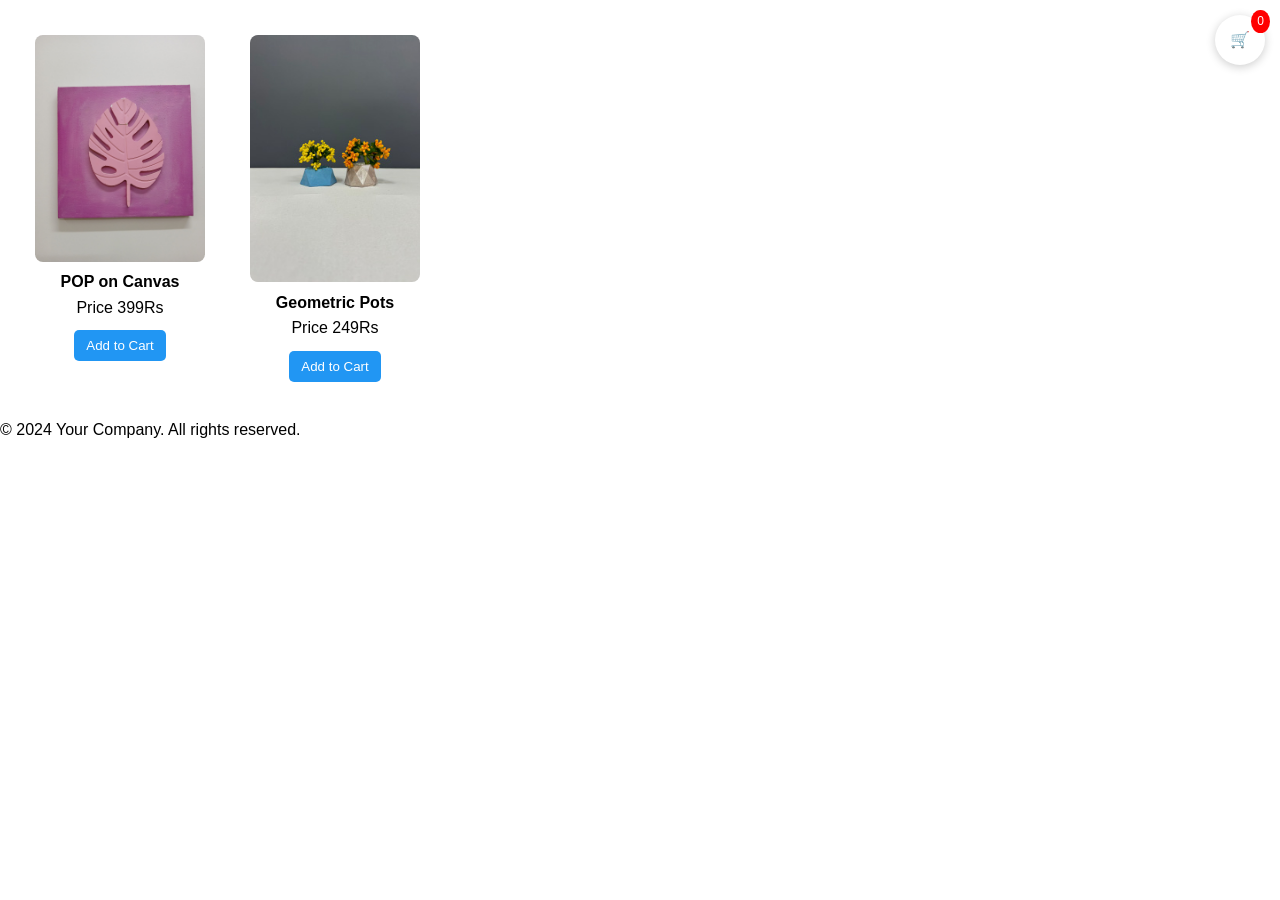
<file: segdfsbfdbfb.html>
<!DOCTYPE html>
<html lang="en">

<head>
  <meta charset="UTF-8">
  <meta name="viewport" content="width=device-width, initial-scale=1.0">
  <title>Document</title>
  <style>
    * {
      margin: 0;
      padding: 0;
      box-sizing: border-box;
    }

    body {
      font-family: Arial, sans-serif;
      line-height: 1.6;
    }
  </style>
</head>

<body>
  <!-- Content goes here -->

  <style>
    /* body {
      font-family: Arial;
      margin: 0;
      background: #f5f5f5;
    } */

    /* ===== PRODUCT GRID ===== */
    .products {
      display: flex;
      gap: 15px;
      padding: 20px;
    }

    .product {
      background: #fff;
      padding: 15px;
      border-radius: 10px;
      width: 200px;
      text-align: center;
      transition: 0.3s;
    }

    /* ZOOM EFFECT (DARAZ STYLE) */
    .product img {
      width: 100%;
      transition: 0.3s;
      border-radius: 8px;
    }

    .product img:hover {
      transform: scale(1.1);
    }

    .add-btn {
      margin-top: 10px;
      padding: 8px 12px;
      background: #2196f3;
      color: #fff;
      border: none;
      border-radius: 5px;
      cursor: pointer;
    }

    /* QUANTITY */
    .quantity {
      display: none;
      justify-content: center;
      gap: 10px;
      margin-top: 10px;
    }

    .quantity button {
      width: 25px;
      height: 25px;
      border-radius: 50%;
      border: none;
      background: #333;
      color: #fff;
      cursor: pointer;
    }

    /* ===== CART ICON ===== */
    .cart-icon {
      position: fixed;
      top: 15px;
      right: 15px;
      width: 50px;
      height: 50px;
      background: #fff;
      border-radius: 50%;
      display: flex;
      align-items: center;
      justify-content: center;
      cursor: pointer;
      box-shadow: 0 2px 10px rgba(0, 0, 0, 0.2);
    }

    .badge {
      position: absolute;
      top: -5px;
      right: -5px;
      background: red;
      color: #fff;
      font-size: 12px;
      padding: 2px 6px;
      border-radius: 50%;
    }

    /* ===== CART DRAWER (DARAZ STYLE) ===== */
    .drawer {
      position: fixed;
      top: 0;
      right: -400px;
      width: 350px;
      height: 100%;
      background: #fff;
      box-shadow: -3px 0 10px rgba(0, 0, 0, 0.2);
      display: flex;
      flex-direction: column;
      padding: 15px;
      transition: 0.3s;
    }

    .drawer.open {
      right: 0;
    }

    .header {
      display: flex;
      justify-content: space-between;
      align-items: center;
      border-bottom: 1px solid #eee;
      padding-bottom: 10px;
    }

    .item {
      display: flex;
      justify-content: space-between;
      padding: 10px 0;
      border-bottom: 1px solid #eee;
    }

    .remove {
      color: red;
      cursor: pointer;
      font-size: 12px;
    }

    /* FOOTER */
    .footer {
      margin-top: auto;
      border-top: 1px solid #eee;
      padding-top: 10px;
    }

    .checkout {
      width: 100%;
      padding: 12px;
      background: green;
      color: #fff;
      border: none;
      cursor: pointer;
    }
  </style>
  </head>

  <body>

    <!-- CART ICON -->
    <div class="cart-icon" onclick="toggleCart()">
      🛒
      <span class="badge" id="count">0</span>
    </div>

    <!-- PRODUCTS -->
    <div class="products">

      <div class="product" data-id="1">
        <img src="images/POP (Plaster Of Paris)/POP on Canvas (2).jpg" />
        <h4>POP on Canvas</h4>
        <p>Price 399Rs</p>

        <button class="add-btn" onclick="add(1)">Add to Cart</button>

        <div class="quantity" id="q-1">
          <button onclick="dec(1)">-</button>
          <span id="val-1">1</span>
          <button onclick="inc(1)">+</button>
        </div>
      </div>

      <div class="product" data-id="2">
        <img src="images/POP (Plaster Of Paris)/Geometric Pots (2).jpg" />
        <h4>Geometric Pots</h4>
        <p>Price 249Rs</p>

        <button class="add-btn" onclick="add(2)">Add to Cart</button>

        <div class="quantity" id="q-2">
          <button onclick="dec(2)">-</button>
          <span id="val-2">1</span>
          <button onclick="inc(2)">+</button>
        </div>
      </div>

    </div>

    <!-- CART DRAWER -->
    <div class="drawer" id="drawer">

      <div class="header">
        <h3>Your Cart</h3>
        <button onclick="toggleCart()">✖</button>
      </div>

      <div id="items"></div>

      <div class="footer">
        <h3>Total: PKR <span id="total">0</span></h3>
        <button class="checkout" onclick="checkout()">Checkout</button>
      </div>

    </div>

    <script>

      const prices = { 1: 399, 2: 249 };

      let cart = JSON.parse(localStorage.getItem("cart")) || {};

      function save() {
        localStorage.setItem("cart", JSON.stringify(cart));
      }

      function update(id, type) {

        let qty = cart[id] || 0;

        if (type === "inc") qty++;
        if (type === "dec") qty--;

        if (qty <= 0) delete cart[id];
        else cart[id] = qty;

        save();
        render();
        sync();
      }

      /* ADD */
      function add(id) {
        update(id, "inc");
        document.getElementById("q-" + id).style.display = "flex";
        document.querySelector(`[data-id="${id}"] .add-btn`).style.display = "none";
      }

      /* INC */
      function inc(id) {
        update(id, "inc");
      }

      /* DEC */
      function dec(id) {
        update(id, "dec");

        if (!cart[id]) {
          document.getElementById("q-" + id).style.display = "none";
          document.querySelector(`[data-id="${id}"] .add-btn`).style.display = "inline-block";
        }
      }

      /* REMOVE ITEM (NEW) */
      function removeItem(id) {
        delete cart[id];
        save();
        render();
        sync();
      }

      /* DRAWER */
      function toggleCart() {
        document.getElementById("drawer").classList.toggle("open");
      }

      /* RENDER CART */
      function render() {

        let box = document.getElementById("items");
        let total = 0;
        let count = 0;

        box.innerHTML = "";

        for (let id in cart) {
          let qty = cart[id];
          let price = prices[id];

          total += qty * price;
          count += qty;

          box.innerHTML += `
      <div class="item">
        <div>
          Item ${id} x ${qty}
          <div class="remove" onclick="removeItem(${id})">Remove</div>
        </div>
        <span>PKR ${qty * price}</span>
      </div>
    `;
        }

        document.getElementById("total").innerText = total;
        document.getElementById("count").innerText = count;

        if (count === 0) {
          box.innerHTML = "Cart is empty";
        }
      }

      /* SYNC UI */
      function sync() {
        for (let id in cart) {
          let q = document.getElementById("q-" + id);
          let v = document.getElementById("val-" + id);
          let btn = document.querySelector(`[data-id="${id}"] .add-btn`);

          if (q) q.style.display = "flex";
          if (v) v.innerText = cart[id];
          if (btn) btn.style.display = "none";
        }
      }

      /* CHECKOUT */
      function checkout() {
        alert("Order placed successfully 🎉");
        cart = {};
        save();
        render();
        toggleCart();
      }

      /* INIT */
      sync();
      render();

    </script>






    <footer>
      <p>&copy; 2024 Your Company. All rights reserved.</p>
    </footer>
  </body>

</html>
</file>
